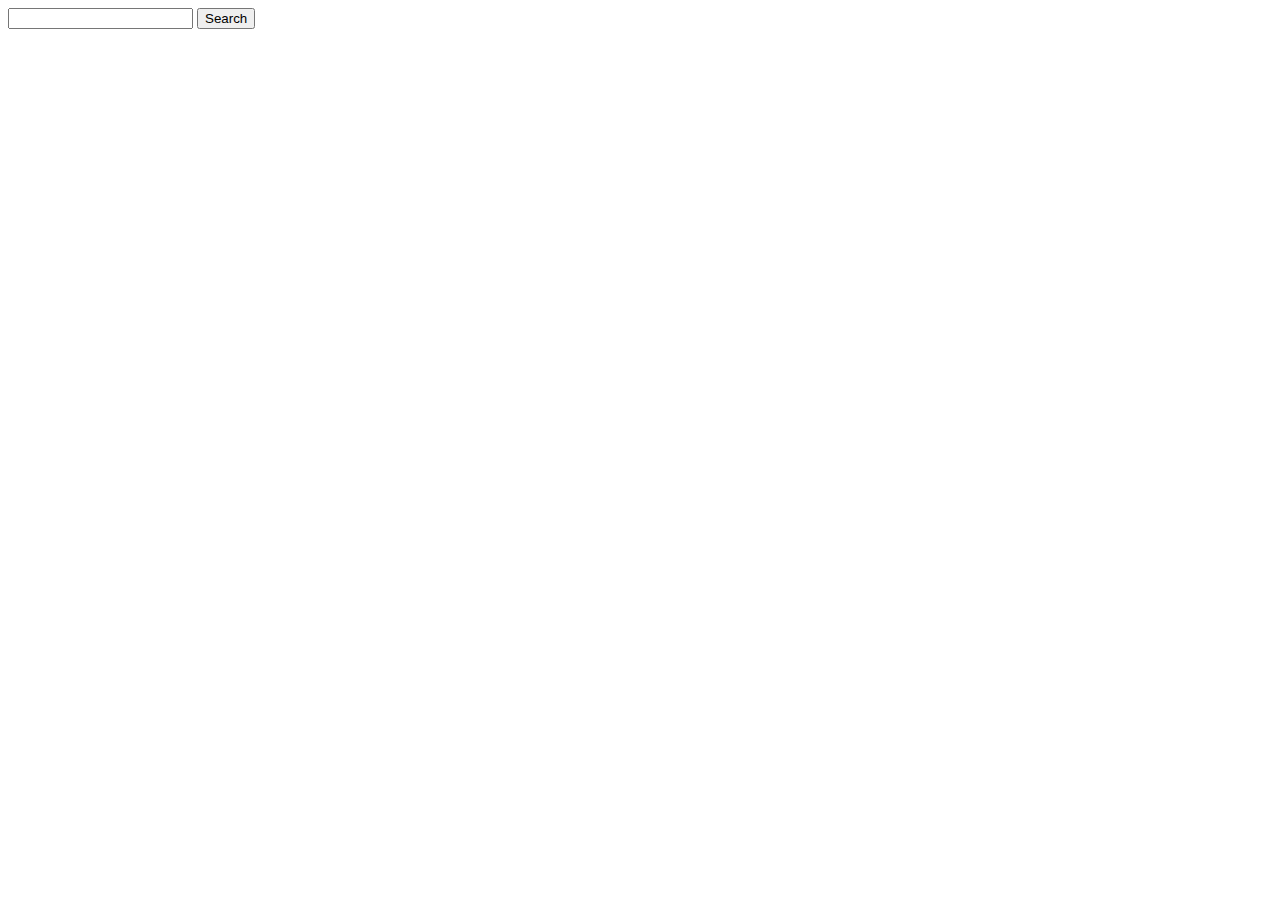
<file: BooksAPI/index.html>
<!DOCTYPE html>
<html lang="en">
  <head>
    <meta charset="UTF-8" />
    <meta name="viewport" content="width=device-width, initial-scale=1.0" />
    <title>Document</title>
    <link rel="stylesheet" href="./style.css" />
  </head>
  <body>
    <div class="form-container">
      <form action="">
        <input type="text" id="input" />
        <button type="submit" id="btn">Search</button>
      </form>
    </div>
    <div class="book-container"></div>
    <div class="pagination"></div>
    <script src="./script.js"></script>
  </body>
</html>
</file>
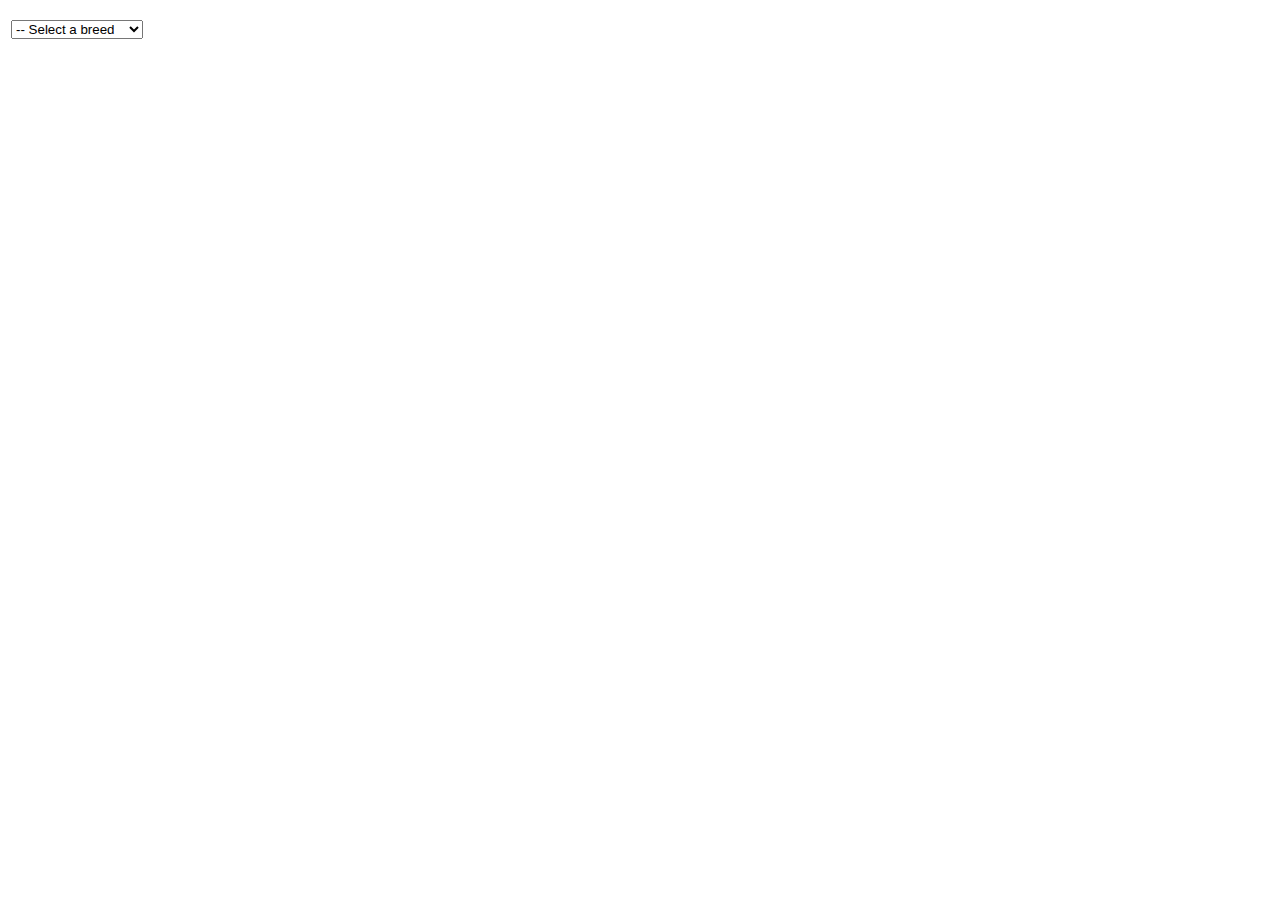
<file: DogsApi/index.html>
<!DOCTYPE html>
<html lang="en">
  <head>
    <meta charset="UTF-8" />
    <meta name="viewport" content="width=device-width, initial-scale=1.0" />
    <title>Document</title>
  </head>
  <body>
    <div class="select-container" style="margin: 20px 3px;">
      <select name="dogs" id="select">
        <option value="all" id="all">-- Select a breed</option>
        <option value="akita">Akita</option>
        <option value="beagle">Beagle</option>
        <option value="dalmatian">Dalmatian</option>
        <option value="germanshepherd">German Shepherd</option>
        <option value="husky">Husky</option>
        <option value="labrador">Labrador</option>
        <option value="pug">Pug</option>
        <option value="retriever/golden">Golden Retriever</option>
        <option value="spaniel/cocker">Cocker Spaniel</option>
      </select>
    </div>
    <div class="image"></div>
    <script src="./script.js"></script>
  </body>
</html>
</file>
<file: BooksAPI/style.css>
.book-container {
  display: flex;
  flex-direction: column;
}

.book-info {
  display: block;
  align-items: center;
  padding-bottom: 10px;
}
</file>
